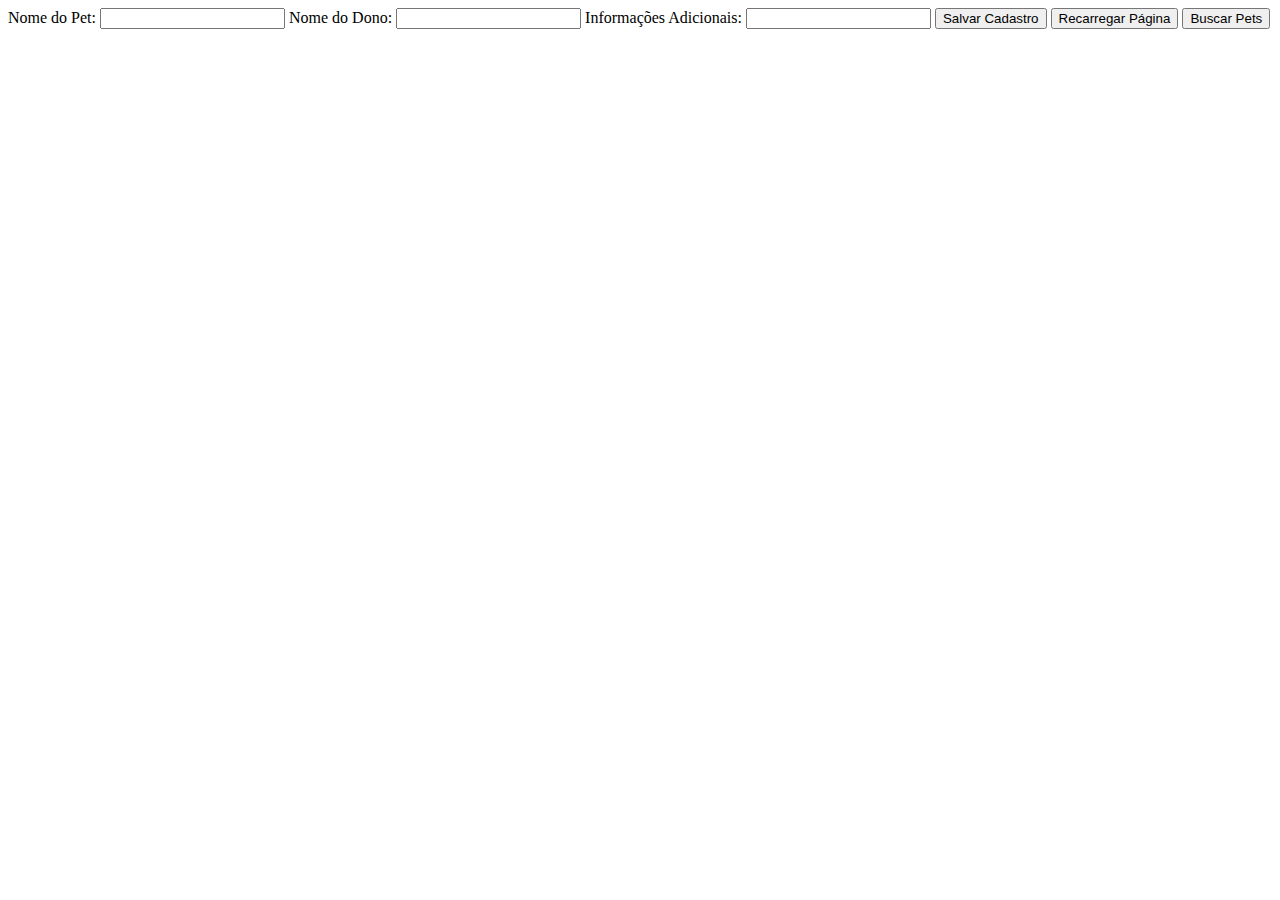
<file: petshop/petshop/teste.html>
<!DOCTYPE html>
<html lang="en">
<head>
  <meta charset="UTF-8">
  <meta name="viewport" content="width=device-width, initial-scale=1.0">
  <title>Cadastro de Pet Shop</title>
</head>
<body>
  <label for="petName">Nome do Pet:</label>
  <input type="text" id="petName">

  <label for="ownerName">Nome do Dono:</label>
  <input type="text" id="ownerName">

  <label for="additionalInfo">Informações Adicionais:</label>
  <input type="text" id="additionalInfo">

  <button onclick="salvarCadastro()">Salvar Cadastro</button>
  <button onclick="recarregarPagina()">Recarregar Página</button>
  <button onclick="buscarPets()">Buscar Pets</button>

  <script>
    var petDataArray = [];

    function salvarCadastro() {
      var petName = document.getElementById('petName').value;
      var ownerName = document.getElementById('ownerName').value;
      var additionalInfo = document.getElementById('additionalInfo').value;

      // Cria um objeto com os dados do pet
      var petData = {
        petName: petName,
        ownerName: ownerName,
        additionalInfo: additionalInfo
      };

      // Adiciona os dados do pet ao array
      petDataArray.push(petData);

      // Salva o array em localStorage
      localStorage.setItem('petData', JSON.stringify(petDataArray));
    }

    function recarregarPagina() {
      var petDataSalvo = localStorage.getItem('petData');
      if (petDataSalvo) {
        petDataArray = JSON.parse(petDataSalvo);
      }

      // Limpa os campos de entrada
      document.getElementById('petName').value = '';
      document.getElementById('ownerName').value = '';
      document.getElementById('additionalInfo').value = '';
    }

    function buscarPets() {
      // Exemplo: Mostrar os pets em um alerta (você pode ajustar conforme necessário)
      alert('Dados dos Pets: ' + JSON.stringify(petDataArray, null, 2));
    }

    recarregarPagina();
  </script>
</body>
</html>
</file>
